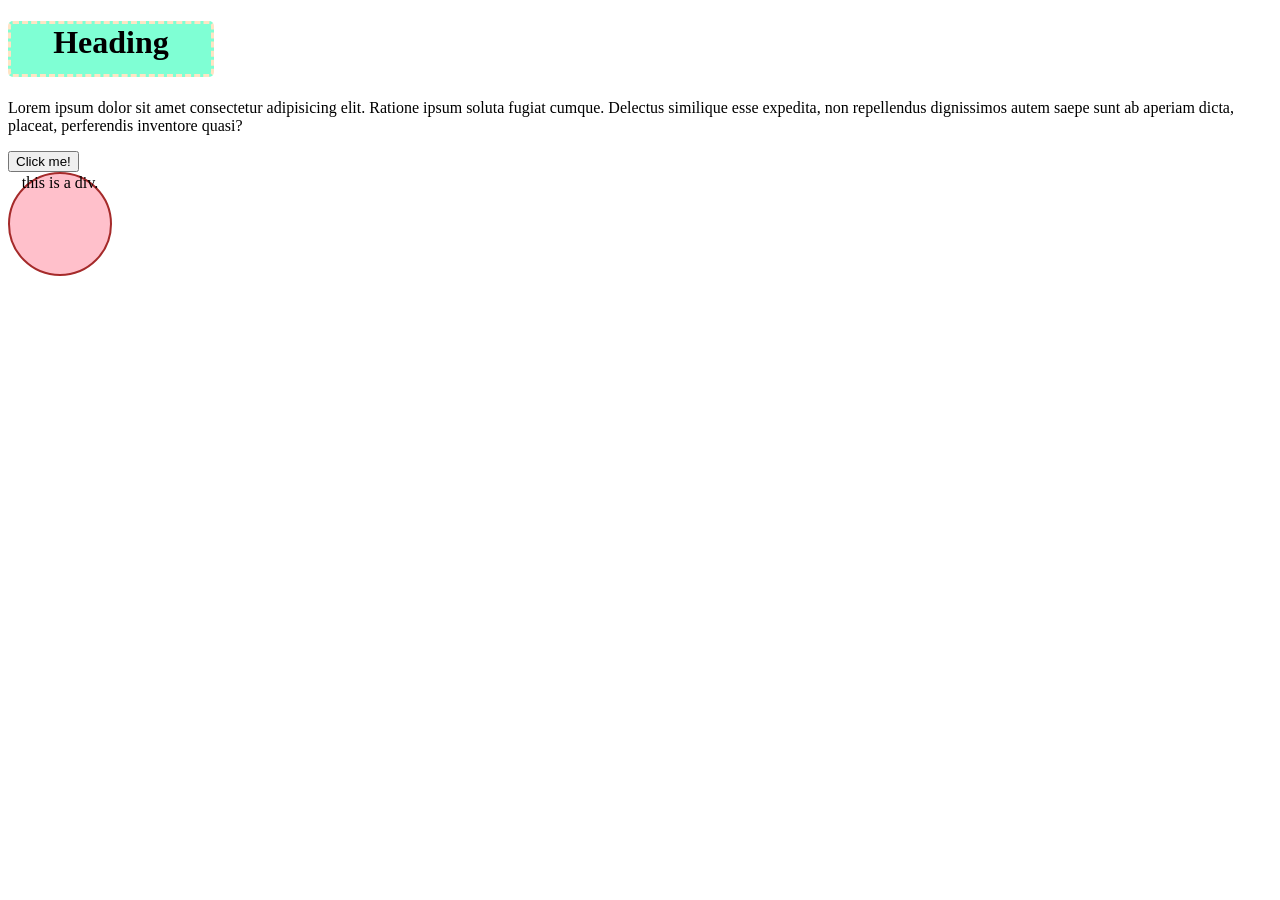
<file: css/level2/index.html>
<!doctype html>
<html lang="en">
  <head>
    <meta charset="UTF-8" />
    <meta name="viewport" content="width=device-width, initial-scale=1.0" />
    <link rel="stylesheet" href="styleinner.css" />
    <title>Document</title>
  </head>
  <body>
    <h1>Heading</h1>
    <p>
      Lorem ipsum dolor sit amet consectetur adipisicing elit. Ratione ipsum
      soluta fugiat cumque. Delectus similique esse expedita, non repellendus
      dignissimos autem saepe sunt ab aperiam dicta, placeat, perferendis
      inventore quasi?
    </p>
    <button>Click me!</button>
    <div>this is a div.</div>
  </body>
</html>
</file>
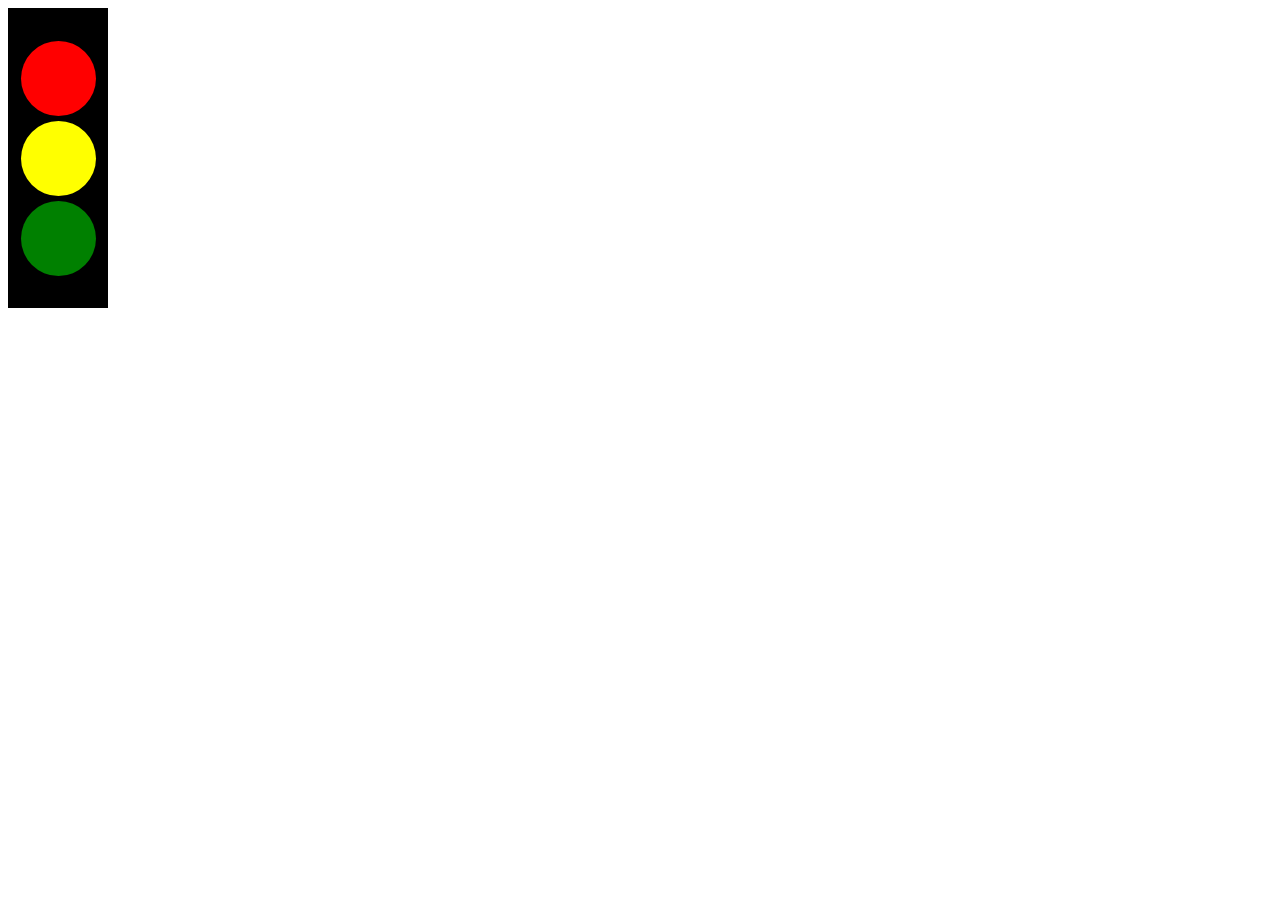
<file: css/level2/assignment/index.html>
<!doctype html>
<html lang="en">
  <head>
    <meta charset="UTF-8" />
    <meta name="viewport" content="width=device-width, initial-scale=1.0" />
    <link rel="stylesheet" href="style.css" />
    <title>Document</title>
  </head>
  <body>
    <!-- <div>Div</div> -->
    <div id="black">
      <div id="red" class="light"></div>
      <div id="yellow" class="light"></div>
      <div id="green" class="light"></div>
    </div>
  </body>
</html>
</file>
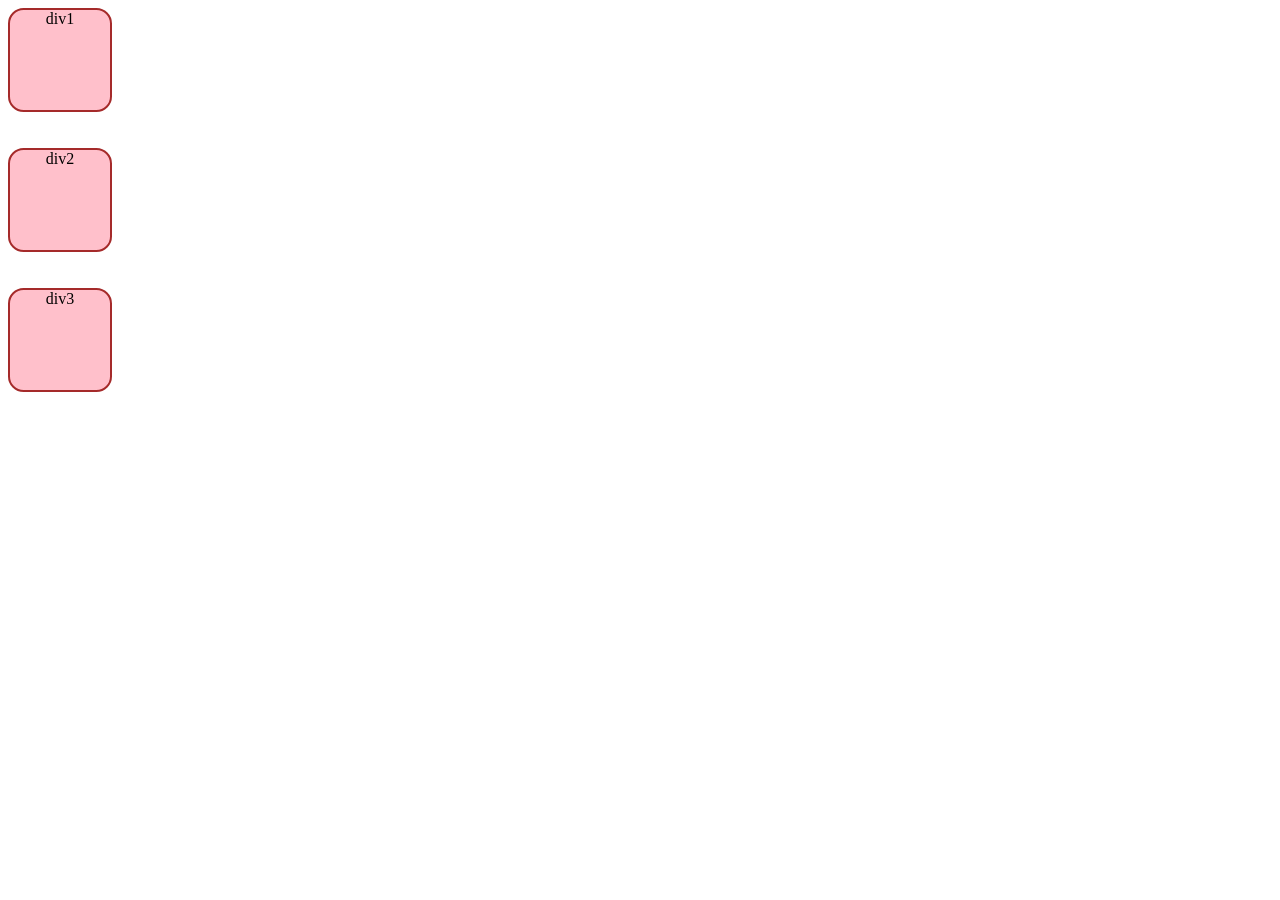
<file: css/level2/border-radius/index.html>
<!doctype html>
<html lang="en">
  <head>
    <meta charset="UTF-8" />
    <meta name="viewport" content="width=device-width, initial-scale=1.0" />
    <link rel="stylesheet" href="style.css" />
    <title>Document</title>
  </head>
  <body>
    <div>div1</div>
    <br /><br />
    <div>div2</div>
    <br /><br />
    <div>div3</div>
  </body>
</html>
</file>
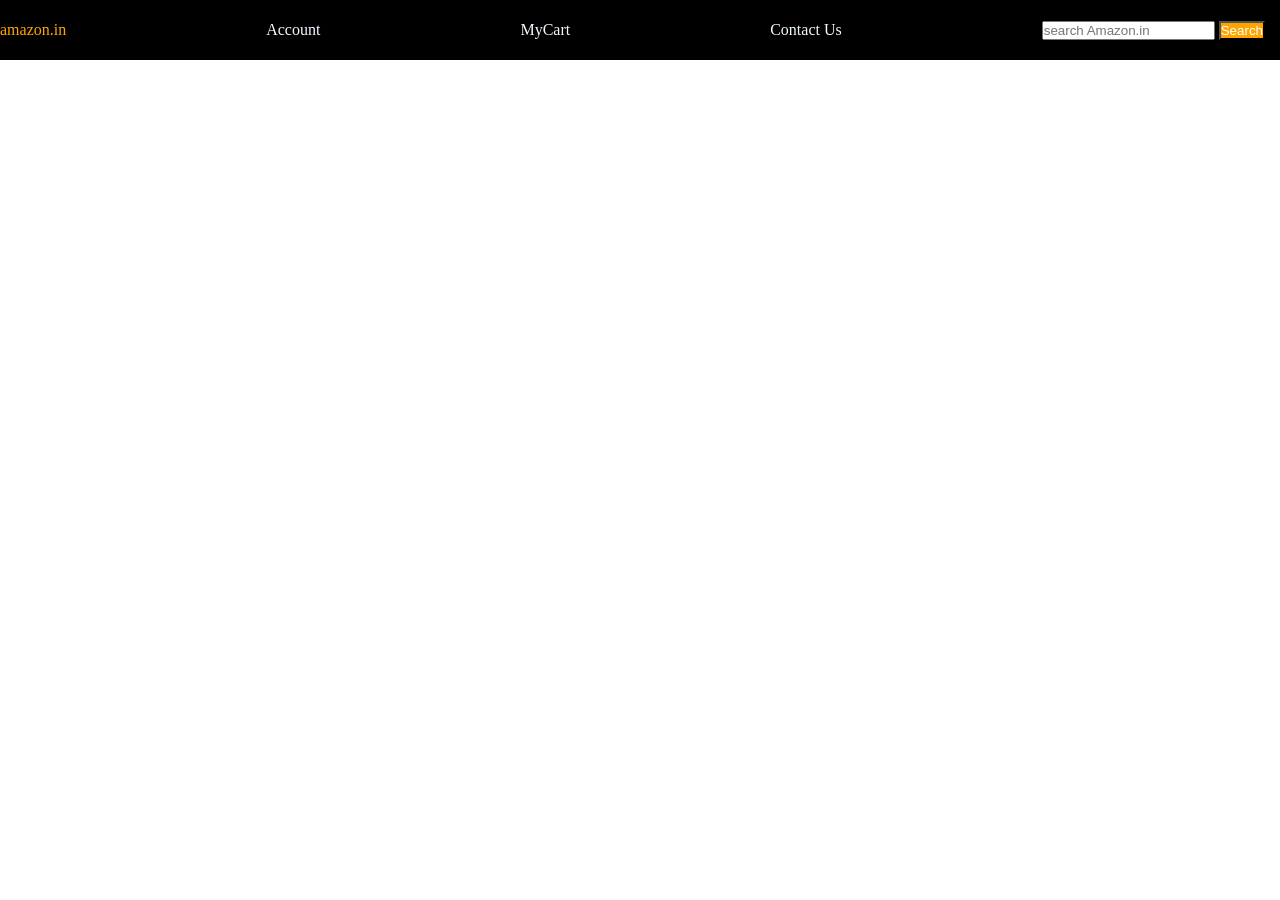
<file: css/practice3.html>
<!doctype html>
<html lang="en">
  <head>
    <meta charset="UTF-8" />
    <meta name="viewport" content="width=device-width, initial-scale=1.0" />
    <link rel="stylesheet" href="practice3.css" />
    <title>Document</title>
  </head>
  <body>
    <div id="navbar">
      <a href="" class="logo">amazon.in</a>
      <a href="">Account</a>
      <a href="">MyCart</a>
      <a href="">Contact Us</a>
      <div>
        <input type="text" placeholder="search Amazon.in" />
        <button>Search</button>
      </div>
    </div>
  </body>
</html>
</file>
<file: css/level2/styleinner.css>
div {
  background-color: pink;
  height: 100px;
  width: 100px;
  text-align: center;
  /* border-width: 2px;
  border-style: double;
  border-color: brown; */
  border: 2px double brown;
  border-radius: 50%;
}
h1 {
  width: 200px;
  height: 50px;
  background-color: aquamarine;
  text-align: center;
  /* border-width: 3px;
  border-style: dashed;
  border-color: bisque; */
  border: 3px dashed bisque;
  border-radius: 5px;
}
</file>
<file: css/level2/assignment/style.css>
/* div {
  height: 100px;
  width: 100px;
  background-color: green;
  border-radius: 50%;
} */

#black {
  text-align: center;
  height: 300px;
  width: 100px;
  background-color: black;
  align-items: center;
  display: flex;
  flex-direction: column;
  justify-content: center;
  gap: 5px;
}
.light {
  width: 75px;
  height: 75px;
  border-radius: 50%;
  background-color: white;
  border-color: white;
}
#red {
  background-color: red;
}
#yellow {
  background-color: yellow;
}
#green {
  background-color: green;
}
</file>
<file: css/level2/border-radius/style.css>
div {
  background-color: pink;
  height: 100px;
  width: 100px;
  text-align: center;
  /* border-width: 2px;
  border-style: double;
  border-color: brown; */
  border: 2px double brown;
  border-radius: 15%;
}
</file>
<file: css/practice3.css>
* {
  padding: 0;
  margin: 0;
}
#navbar {
  background-color: black;
  height: 60px;
  display: flex;
  flex-direction: row;
  align-items: center;
  /* justify-content: ; */
  gap: 200px;
}
.logo {
  color: orange;
  text-align: right;
  justify-self: right;
  padding: 0;
}
a {
  text-decoration: none;
  color: aliceblue;
}
button {
  color: white;
  background-color: orange;
}
</file>
